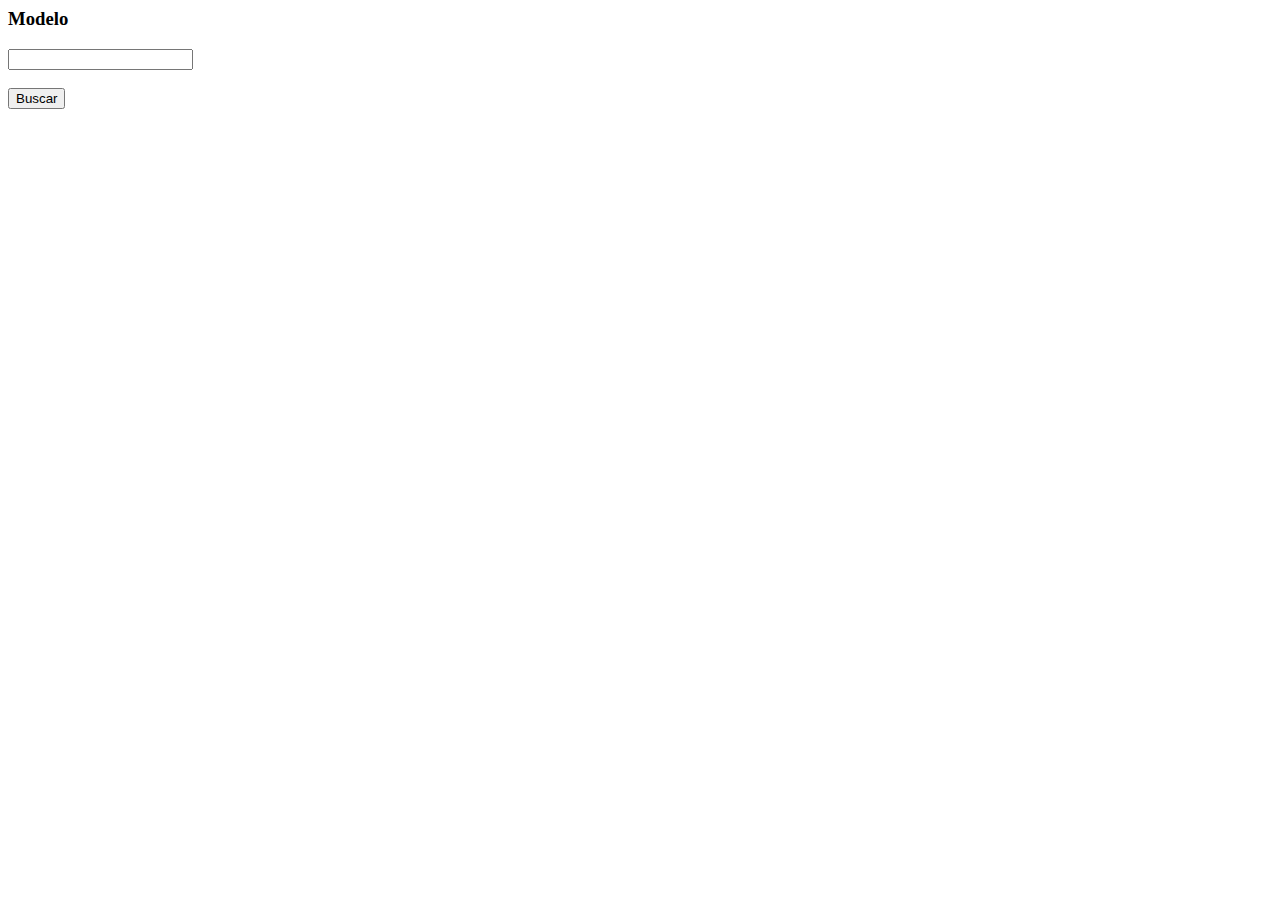
<file: templates/busquedaCoches.html>
<html>

<head>
    <title>Busqueda de coche</title>
</head>

<body>
    <form action="/buscar/" method="get">
        <!--<h3>Marca</h3>
        <input type="text" name="marca">-->
        <h3>Modelo</h3>
        <input type="text" name="modelo">
        <br>
        <br>
        <input type="submit" value="Buscar">
    </form>
</body>

</html>
</file>
